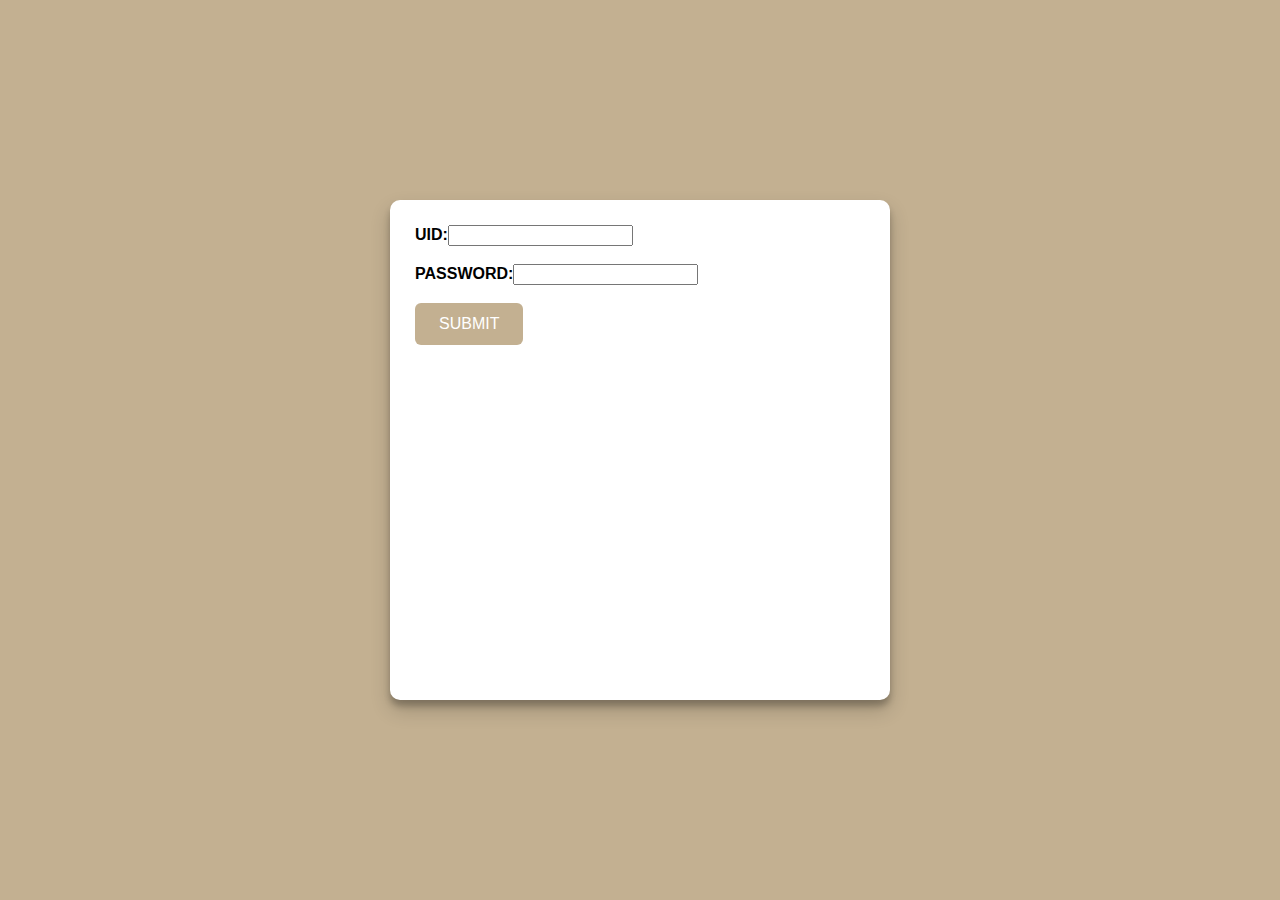
<file: index.html>
<!DOCTYPE html>
<html>
  <head>
    <link rel="stylesheet" href="styles.css">
    <title>login</title></head>
<body>
  <div>
     UID:<input type="text"><br><br>
     PASSWORD:<input type="password"><br><br>
    <button onclick="check()">SUBMIT</button>
  </div>
  <script>
    function check(){
      window.location.href="profile1.html";}
  </script>
</body>
</html>
</file>
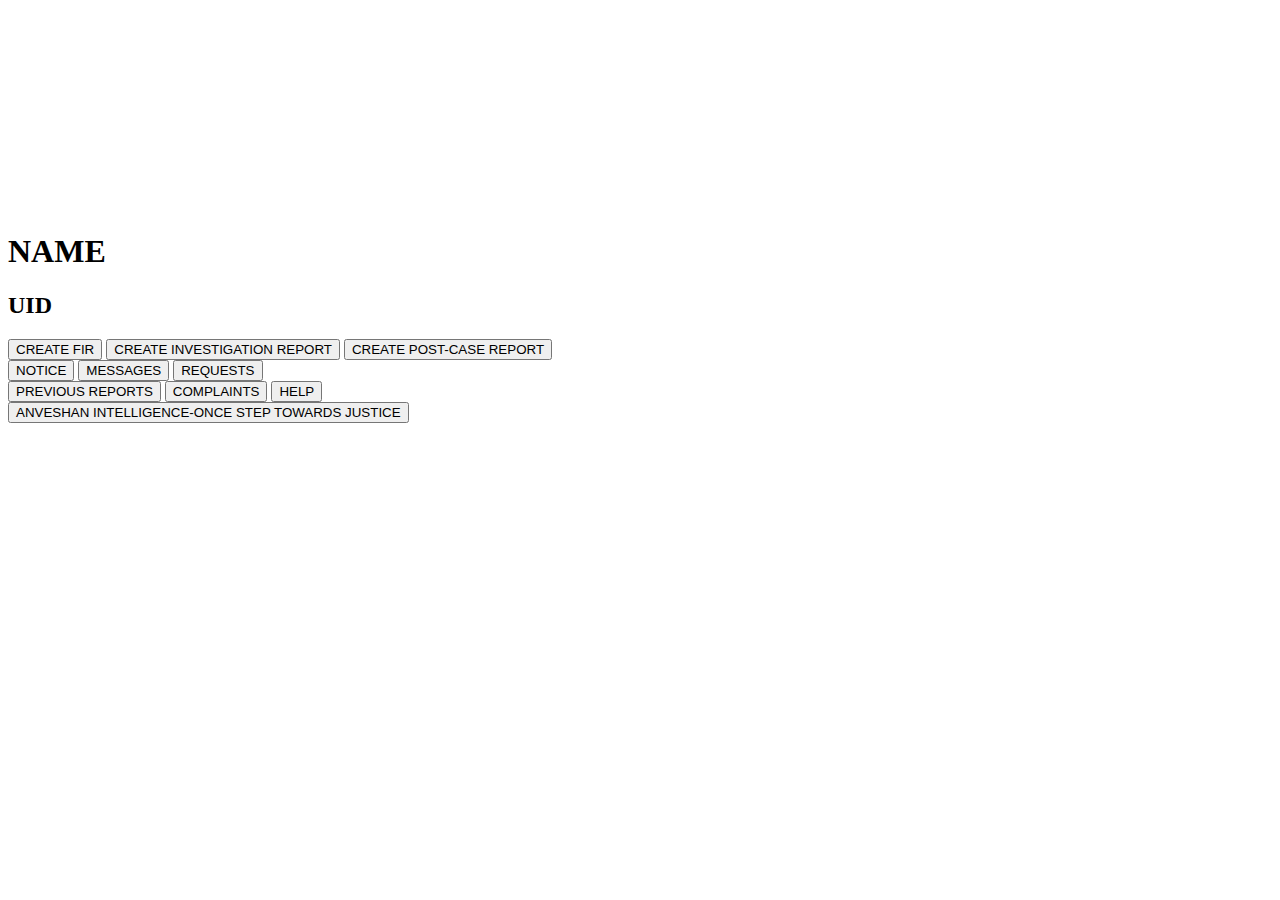
<file: detective.html>
<!DOCTYPE HTML>
<html>
  <head><title>police</title></head>
  <body>
    <div>
    <img height=200,width=200>
    <h1>NAME</h1>
    <h2>UID</h2>
    </div>
    <div>
      <button>CREATE FIR</button>
      <button>CREATE INVESTIGATION REPORT</button>
      <button>CREATE POST-CASE REPORT</button>
    </div>
    <div>
      <button>NOTICE</button>
      <button>MESSAGES</button>
      <button>REQUESTS</button>
    </div>
    <div>
      <button>PREVIOUS REPORTS</button>
      <button>COMPLAINTS</button>
      <button>HELP</button>
    </div>
    <div>
      <button>ANVESHAN INTELLIGENCE-ONCE STEP TOWARDS JUSTICE</button>
    </div>
  </body>
</html>
</file>
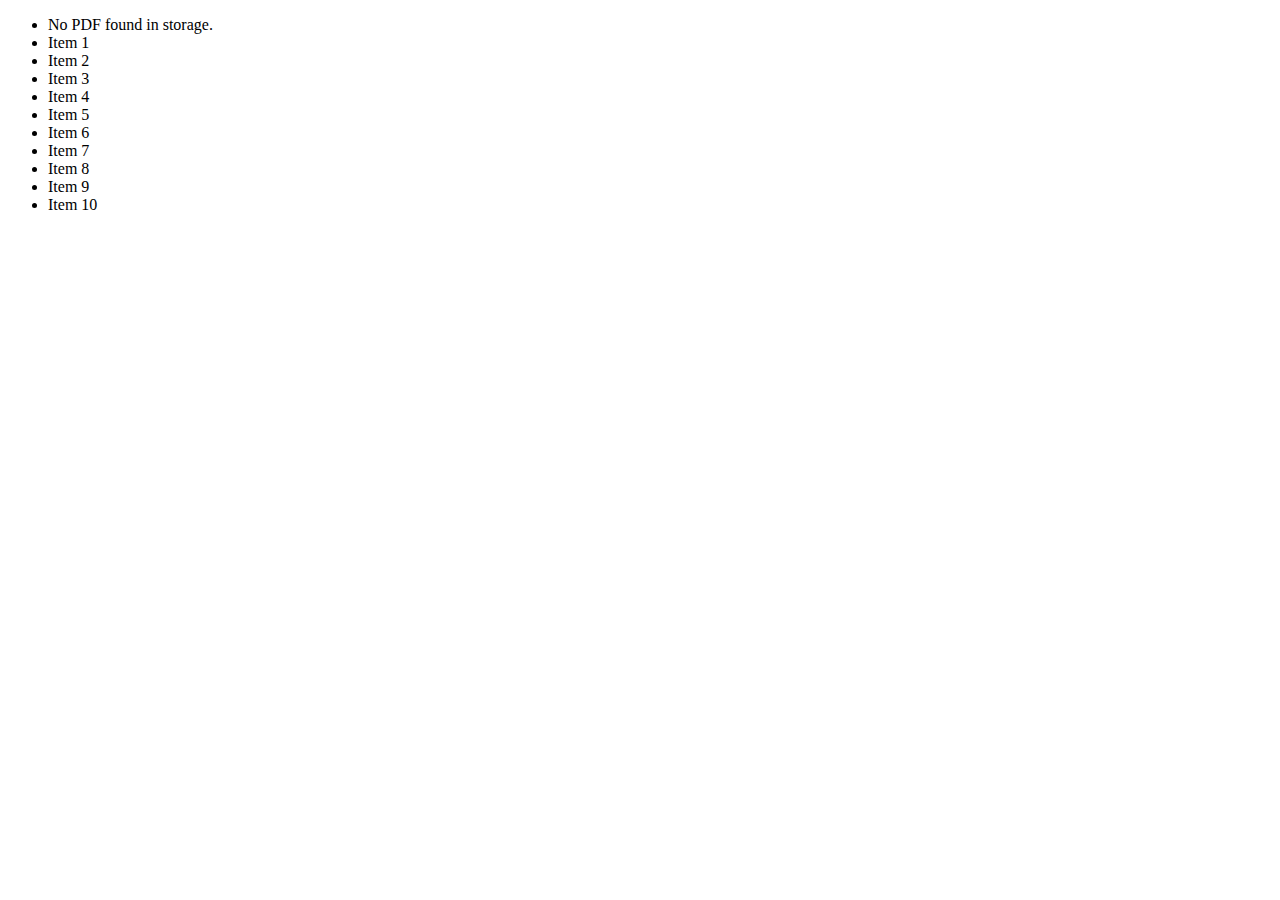
<file: FIRS.html>
<!DOCTYPE html>
<html>
<head>
    <title>PDF Viewer</title>
</head>
<body>
    <ul id="a">
        <li id="c"></li>
    </ul>

    <script>
        let list = document.getElementById("a");
        
        // 1. Generate your list items
        for(let i = 0; i < 10; i++){ // Reduced to 10 for demo purposes
            let li = document.createElement("li");
            li.innerText = "Item " + (i + 1);
            list.appendChild(li);
        }

        // 2. Retrieve the PDF string using the key name
        let pdf = localStorage.getItem("fir"); 
        let element = document.getElementById("c");

        if (pdf) {
            element.innerText = "PDF found and loading...";

            // 3. FIX: Use the 'pdf' variable instead of 'savedData'
            const newTab = window.open();
            if (newTab) {
                newTab.document.write(`
                    <body style="margin:0;">
                        <iframe src="${pdf}" width="100%" height="100%" style="border:none;"></iframe>
                    </body>
                `);
            } else {
                alert("Please allow popups to view the PDF");
            }
        } else {
            element.innerText = "No PDF found in storage.";
        }
    </script>
</body>
</html>
</file>
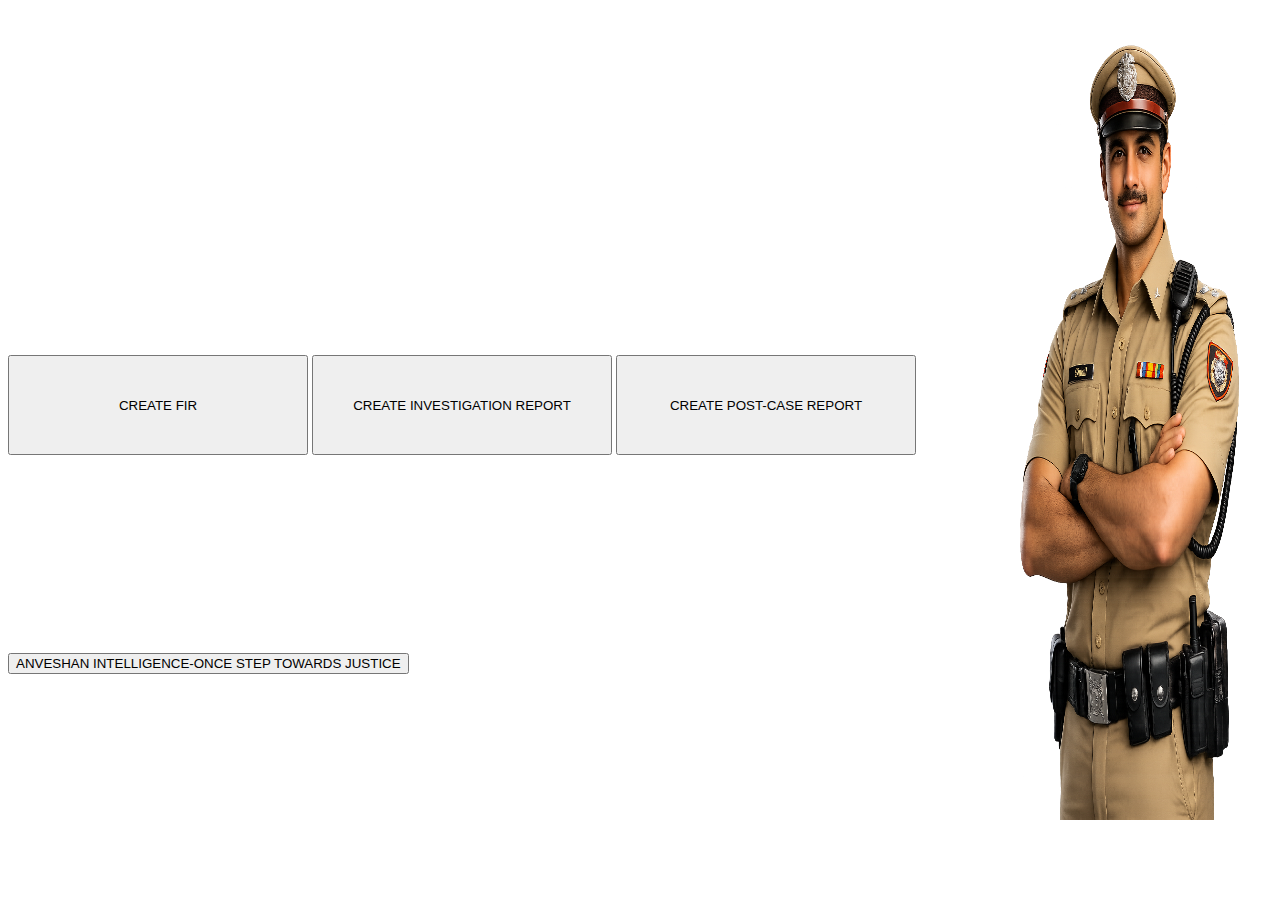
<file: police.html>
<!DOCTYPE HTML>
<html>
  <head><title>police</title></head>
  <body class="h">
    <div class="a">
    <img id="im" height=200,width=200>
    <h1 id="2">NAME</h1>
    <h2 id="3">UID</h2>
     <img id="ima" height=100,width=100><br><br>
    </div>
    <div class="b">
      <button style="width:300px; height:100px;">CREATE FIR</button>
      <button style="width:300px; height:100px;">CREATE INVESTIGATION REPORT</button>
      <button style="width:300px; height:100px;">CREATE POST-CASE REPORT</button>
    </div><br><br><br><br><br><br><br><br><br><br><br>
    <div class="e">
      <button>ANVESHAN INTELLIGENCE-ONCE STEP TOWARDS JUSTICE</button>
    </div>
    <img height=800px width=300px src="Policeman.png"
     style="position: fixed; right: 20px; top: 20px; width: 250px; z-index: 100;">
    <script>
      let image=document.getElementById("im");
      let element=localStorage.getItem("profilePic");
      if (element) {
       image.src = element;
      }
      let image1=document.getElementById("ima");
      let element1=localStorage.getItem("profilePic");
      if (element1) {
       image1.src = element1;
      }
      let text1=document.getElementById("2");
      let text2=document.getElementById("3");
      let elem=localStorage.getItem("username1");
      let elem2=localStorage.getItem("username2");
      text1.innerText=elem;
      text2.innerText=elem2;
      
      
     </script>
  </body>
</html>
</file>
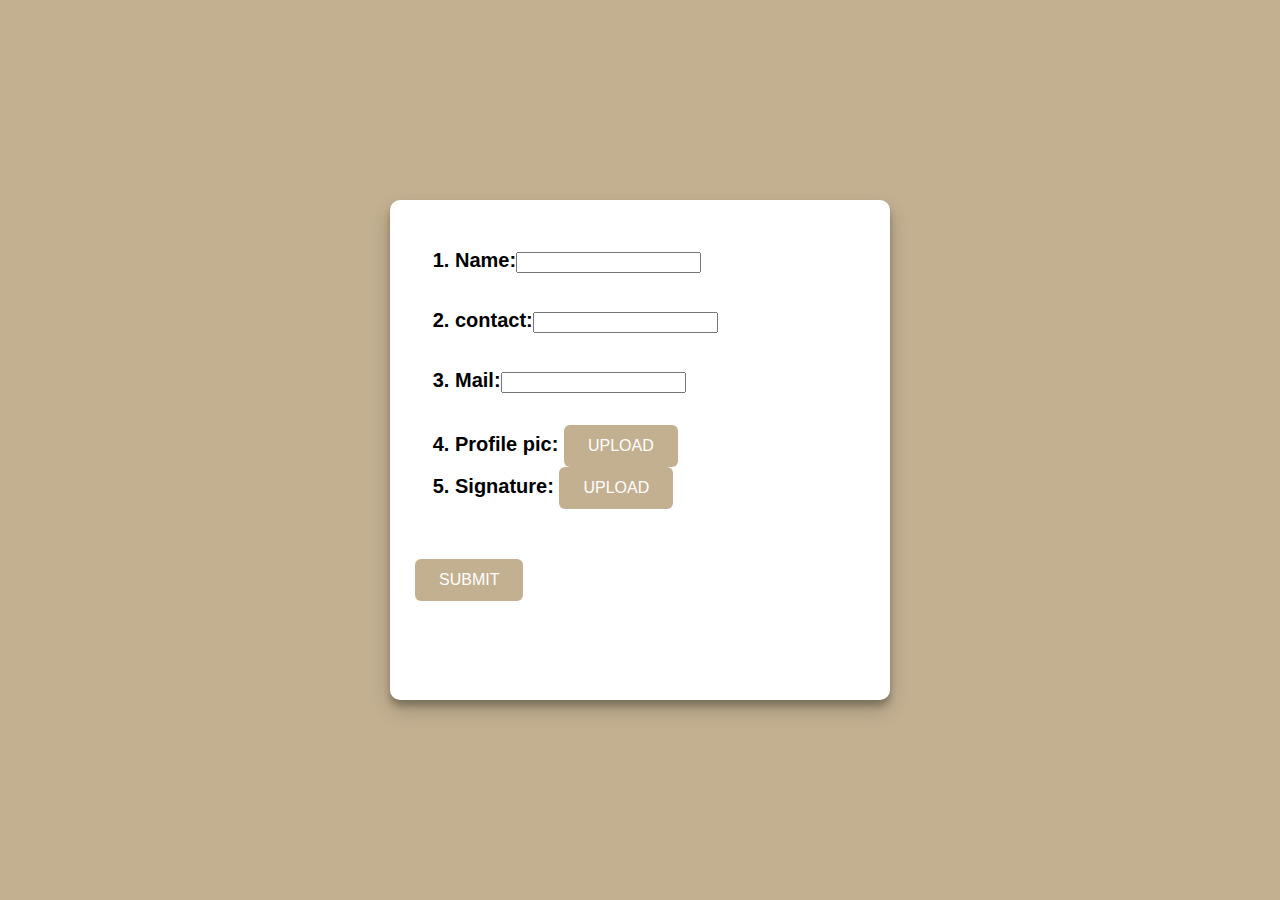
<file: profile1.html>
<!DOCTYPE HTML>
<html>
  <head>
    <link rel="stylesheet" href="styles.css">
    <title>Policeman</title></head>
  <body>
    <div class="b">
      <ol>
      <li>Name:<input id="a"></li><br>
      <li>contact:<input></li><br>
      <li>Mail:<input id="1"></li><br>
      <li>Profile pic:
     <button type="button" onclick="upload('profileInput')">UPLOAD</button>
     <input type="file" id="profileInput" accept="image/png, image/jpeg" hidden>
    </li>

  <li>Signature:
  <button type="button" onclick="upload('signInput')">UPLOAD</button>
  <input type="file" id="signInput" accept="image/png, image/jpeg" hidden>
      </li></ol><br>
      <button onclick="check()">SUBMIT</button></div>
    <script>
     function check() {
  let name = document.getElementById("a").value;
  let mail = document.getElementById("1").value;

  localStorage.setItem("username1", name);
  localStorage.setItem("username2", mail);

  window.location.href = "police.html";
}

function upload(id) {
  document.getElementById(id).click();
}

document.getElementById("profileInput").addEventListener("change", handleImage1);
document.getElementById("signInput").addEventListener("change", handleImage2);

function handleImage1(event) {
  const file = event.target.files[0];
  if (!file) return;

  const validTypes = ["image/jpeg", "image/png"];
  if (!validTypes.includes(file.type)) {
    alert("Please select JPG or PNG image.");
    event.target.value = "";
    return;
  }

  const reader = new FileReader();
  reader.onload = function(e) {
  const imgData = e.target.result;


   localStorage.setItem("profilePic", imgData);
    
  };

  reader.readAsDataURL(file);
}

function handleImage2(event) {
  const file = event.target.files[0];
  if (!file) return;

  const validTypes = ["image/jpeg", "image/png"];
  if (!validTypes.includes(file.type)) {
    alert("Please select JPG or PNG image.");
    event.target.value = "";
    return;
  }

  const reader = new FileReader();
  reader.onload = function(e) {
  const imgData1 = e.target.result;

   
  localStorage.setItem("signaturePic", imgData1);
    
  };

  reader.readAsDataURL(file);
}
</script>
  </body>
</html>
</file>
<file: styles.css>
/* =========================
   GLOBAL PAGE STYLE
========================= */

body{
  background-color:#C3B091;
  margin:0;
  font-family:Arial, Helvetica, sans-serif;
  -webkit-font-smoothing:antialiased;
}


/* =========================
   MAIN CONTAINER
========================= */

div{
  width:500px;
  height:500px;

  background-color:#FFFFFF;

  font-weight:bold;

  position:absolute;
  top:50%;
  left:50%;
  transform:translate(-50%, -50%);

  padding:25px;
  box-sizing:border-box;

  border-radius:10px;

  box-shadow:
    0 10px 20px rgba(0,0,0,0.19),
    0 6px 6px rgba(0,0,0,0.23);
}


/* =========================
   BUTTON STYLE
========================= */

button{

  /* Size & spacing */
  padding:12px 24px;
  font-size:16px;

  /* Interaction */
  cursor:pointer;

  /* Colors */
  background-color:#C3B091;
  color:white;

  /* Shape */
  border:none;
  border-radius:6px;

  /* Animation */
  transition:
    background-color 0.3s ease,
    transform 0.15s ease,
    box-shadow 0.15s ease;
}


/* Hover effect */

button:hover{
  background-color:#0056b3;
  transform:translateY(-2px);
  box-shadow:0 4px 10px rgba(0,0,0,0.15);
}


/* Button click effect */

button:active{
  transform:translateY(0);
  box-shadow:0 2px 6px rgba(0,0,0,0.15);
}


/* =========================
   TEXT BLOCK
========================= */

div.b{
  font-size:20px;
  line-height:1.5;
}


/* =========================
   IMAGE POSITIONING
========================= */

img.g{
  position:absolute;
  right:100%;
}


/* =========================
   SMALL VISUAL IMPROVEMENTS
========================= */

/* Prevent text selection highlight looking messy */

::selection{
  background:#C3B091;
  color:white;
}


/* Smooth transitions for all interactive elements */

button, div{
  transition:all 0.25s ease;
}
</file>
